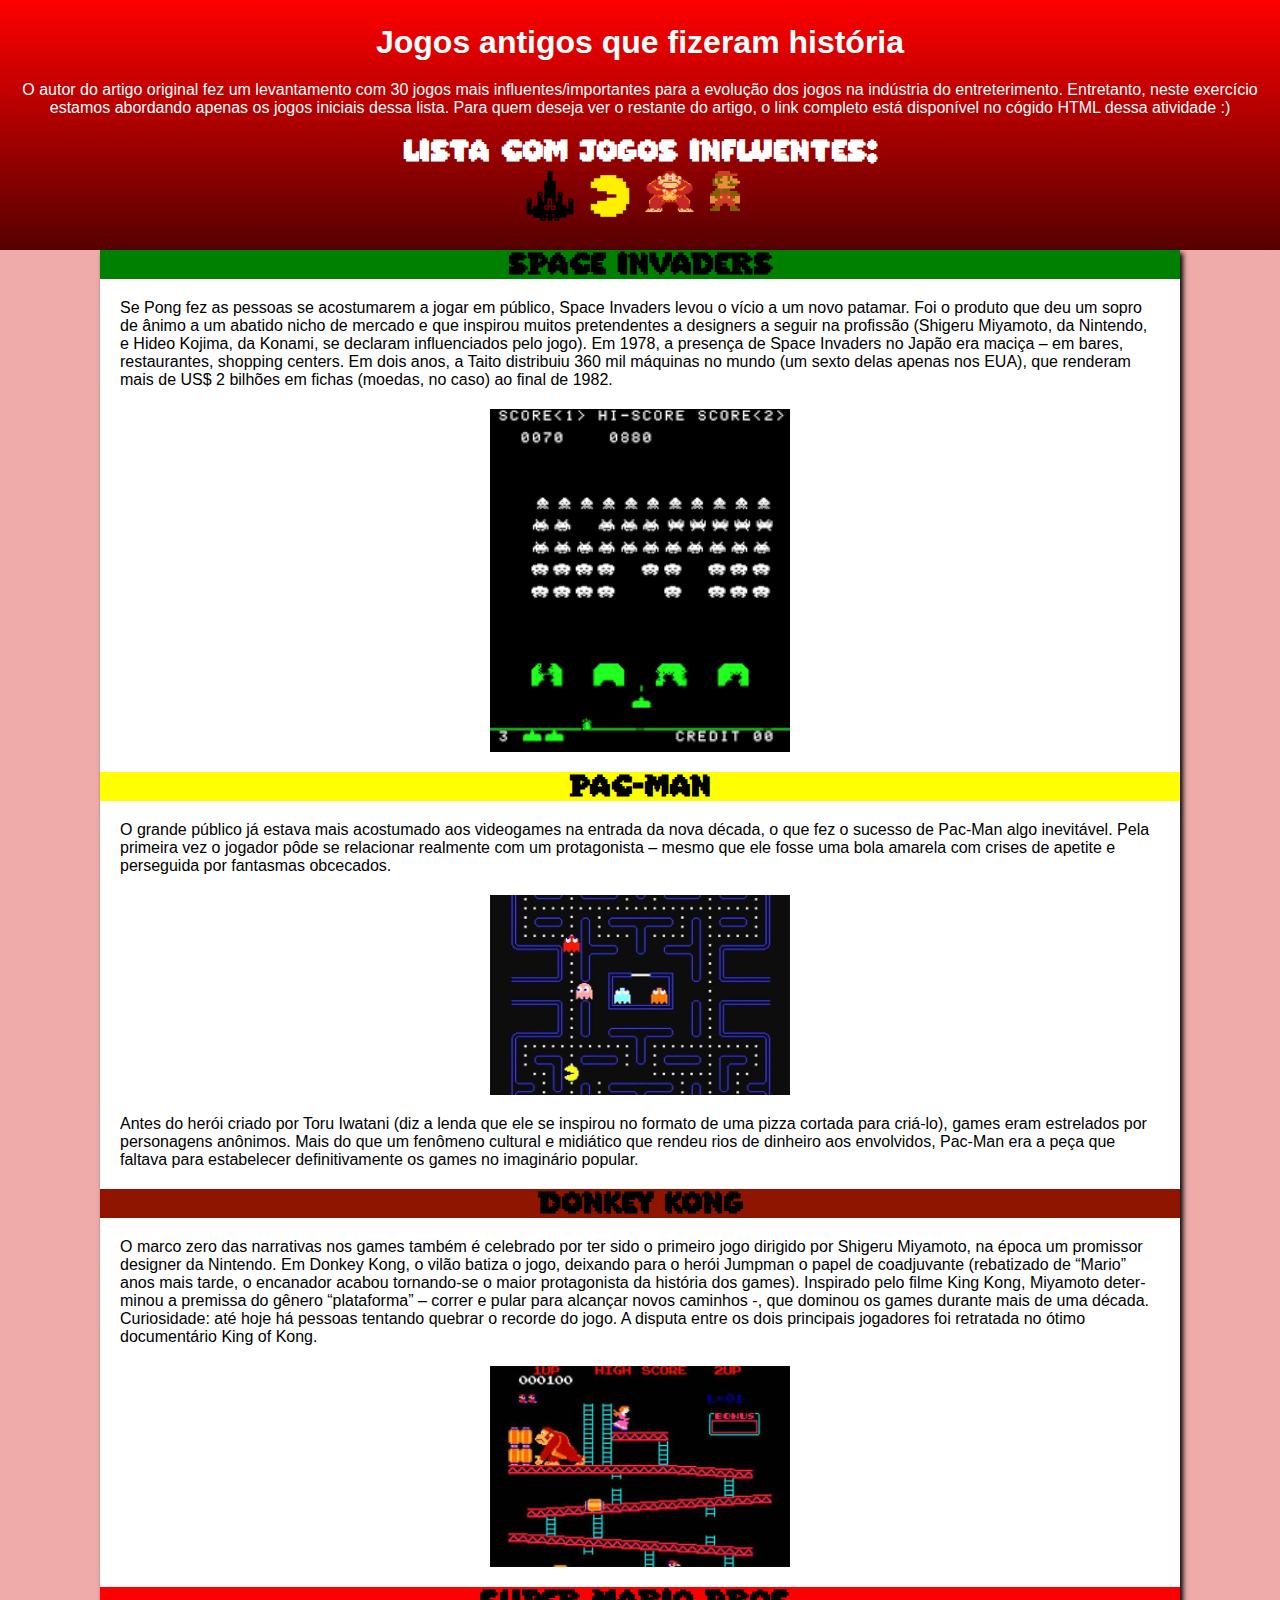
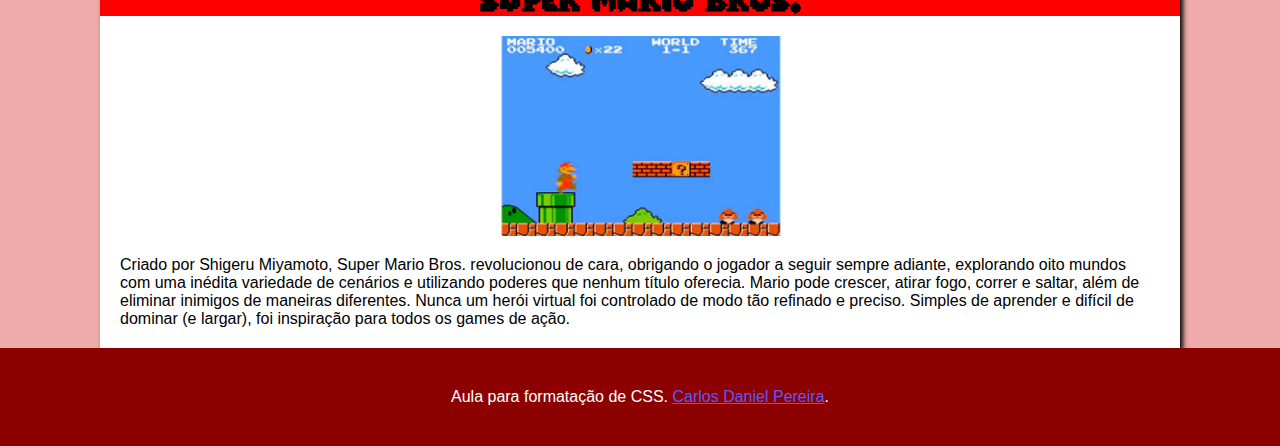
<file: index.html>
<!DOCTYPE html>
<html lang="pt-BR">
  <head>
    <meta charset="UTF-8" />
    <meta http-equiv="X-UA-Compatible" content="IE=edge" />
    <meta name="viewport" content="width=device-width, initial-scale=1.0" />
    <title>Exercicio CSS</title>

    <link rel="stylesheet" href="estilo.css" />
  </head>
  <!--Essa página foi criada utilizando como base de fonte o artigo do site: super.abril.com.br/tecnologia/os-30-games-mais-importantes-de-todos-os-tempos/ 
Autor: Pablo Miyazawa Atualizado em 27 mar 2020 
-->
  <body>
    <div id="intro-pag">
      <h1>Jogos antigos que fizeram história</h1>
      <p>
        O autor do artigo original fez um levantamento com 30 jogos mais
        influentes/importantes para a evolução dos jogos na indústria do
        entreterimento. Entretanto, neste exercício estamos abordando apenas os
        jogos iniciais dessa lista. Para quem deseja ver o restante do artigo, o
        link completo está disponível no cógido HTML dessa atividade :)
      </p>
      <h2>Lista com jogos influentes:</h2>
      <nav>
        <ul id="jogos">
          <a href="#space"><img class="img-link" src="img/nave.png" alt="Imagem da nave do Space Invaders" title="Space Invaders"></a>
          <a href="#pac"><img class="img-link" src="img/pac.png" alt="imagem do pacman" title="PacMan"></a>
          <a href="#dk"><img class="img-link" src="img/donkey.png" alt="Imagem do Donkey Kong" title="Donkey  Kong"></a>
          <a href="#mario"><img class="img-link" src="img/Super-Mario-Bros.png" alt="Imagem do Mario" title="Mario"></a>
        </ul>
      </nav>
    </div>
    <main>
      <div class="conteudo-padrao">
        <h2 id="space">Space Invaders</h2>
        <p> 
          Se Pong fez as pessoas se acostumarem a jogar em público, Space Invaders
          levou o vício a um novo patamar. Foi o produto que deu um sopro de ânimo
          a um abatido nicho de mercado e que inspirou muitos pretendentes a
          designers a seguir na profissão (Shigeru Miyamoto, da Nintendo, e Hideo
          Kojima, da Konami, se declaram influenciados pelo jogo). Em 1978, a
          presença de Space Invaders no Japão era maciça – em bares, restaurantes,
          shopping centers. Em dois anos, a Taito distribuiu 360 mil máquinas no
          mundo (um sexto delas apenas nos EUA), que renderam mais de US$ 2
          bilhões em fichas (moedas, no caso) ao final de 1982.
          <br>
          <img src="img/spaceinv.png" alt="imagem jogo space invader">
        </p>
      </div>
      <div class="conteudo-padrao">
        <h2 id="pac">Pac-Man</h2>
        <p>
          O grande público já estava mais acostumado aos videogames na entrada da
          nova década, o que fez o sucesso de Pac-Man algo inevitável. Pela
          primeira vez o jogador pôde se relacionar realmente com um protagonista
          – mesmo que ele fosse uma bola amarela com crises de apetite e
          perseguida por fantasmas obcecados.
        </p>
        <img src="img/pacman.jpg" alt="imagem jogo pacman" />
        <p>
          Antes do herói criado por Toru Iwatani (diz a lenda que ele se inspirou
          no formato de uma pizza cortada para criá-lo), games eram estrelados por
          personagens anônimos. Mais do que um fenômeno cultural e midiático que
          rendeu rios de dinheiro aos envolvidos, Pac-Man era a peça que faltava
          para estabelecer definitivamente os games no imaginário popular.
        </p>
      </div>
      <div class="conteudo-padrao">
        <h2 id="dk">Donkey Kong</h2>
        <p>
          O marco zero das narrativas nos games também é cele­brado por ter sido o
          primeiro jogo dirigido por Shigeru Miyamoto, na época um promissor
          designer da Nintendo. Em Donkey Kong, o vilão batiza o jogo, deixando
          para o herói Jumpman o papel de coadjuvante (rebatizado de “Mario” anos
          mais tarde, o encanador acabou tornando-se o maior protagonista da
          história dos games). Inspirado pelo filme King Kong, Miyamoto
          deter­minou a premissa do gênero “plataforma” – correr e pular para
          alcançar novos caminhos -, que dominou os games durante mais de uma
          década. Curiosidade: até hoje há pessoas tentando quebrar o recorde do
          jogo. A disputa entre os dois principais jogadores foi retratada no
          ótimo documentário King of Kong.
        </p>
        <img src="img/dk.jpg" alt="imagem jogo donkey kong">
      </div>
      <div class="conteudo-padrao">
        <h2 id="mario">Super Mario Bros.</h2>
        <img src="img/mario.jpg" alt="imagem jogo super mario">
        <p>
          Criado por Shigeru Miyamoto, Super Mario Bros. revolucionou de cara,
          obrigando o jogador a seguir sempre adiante, explorando oito mundos com
          uma inédita variedade de cenários e utilizando poderes que nenhum título
          oferecia. Mario pode crescer, atirar fogo, correr e saltar, além de
          eliminar inimigos de maneiras diferentes. Nunca um herói virtual foi
          controlado de modo tão refinado e preciso. Simples de aprender e difícil
          de dominar (e largar), foi inspiração para todos os games de ação.
        </p>
      </div>
    </main>


    <footer>Aula para formatação de CSS. <a href="carlos.html">Carlos Daniel Pereira</a>.</footer>
  </body>
</html>
</file>
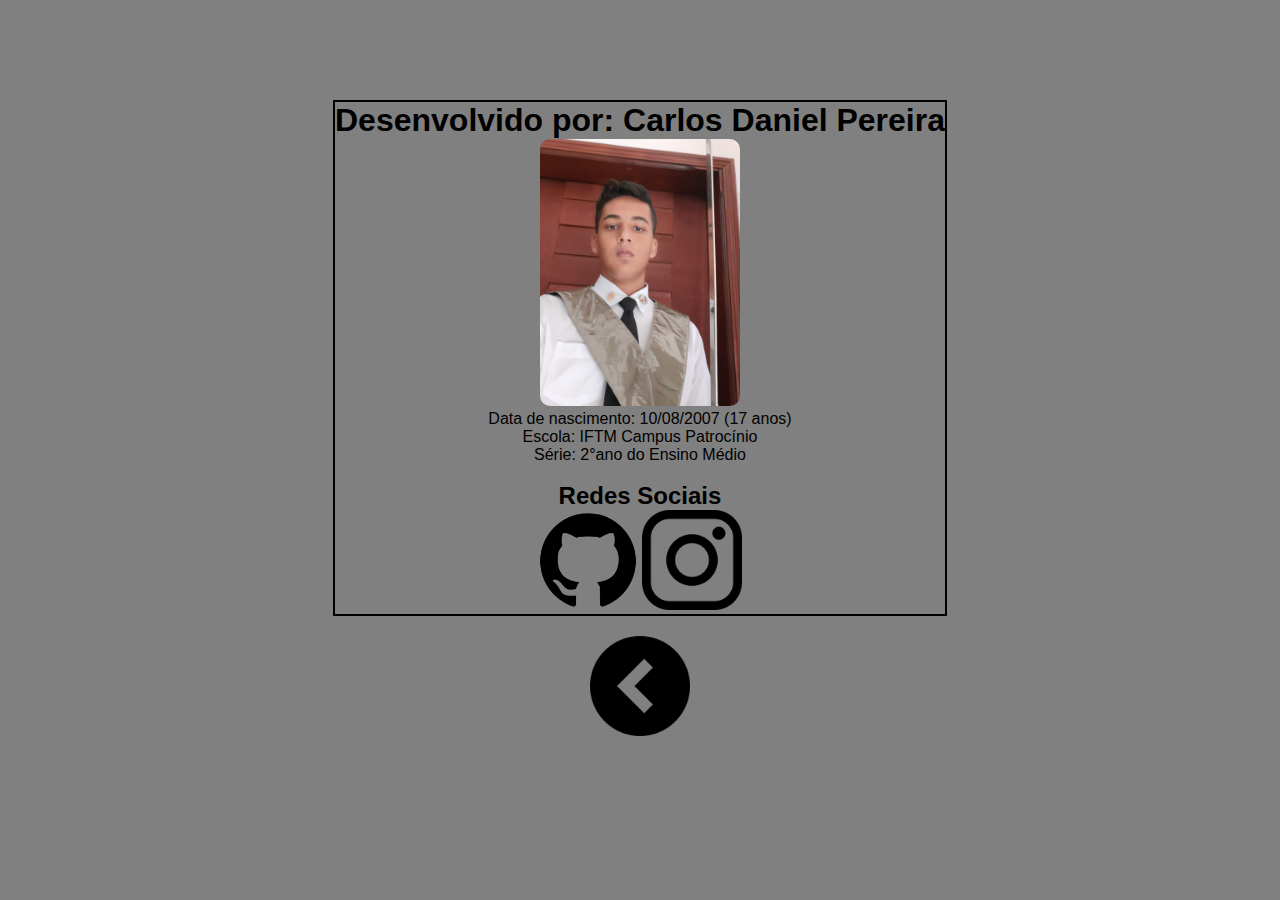
<file: carlos.html>
<!DOCTYPE html>
<html lang="pt-br">
<head>
    <meta charset="UTF-8">
    <meta name="viewport" content="width=device-width, initial-scale=1.0">
    <link rel="stylesheet" href="carlos.css">
    <title>Estudante</title>

</head>
<body>
    <div>
        <h1>
            Desenvolvido por: Carlos Daniel Pereira
        </h1>
    
    <img src="img/WhatsApp Image 2024-08-03 at 10.58.20.jpeg" alt="Carlos Daniel Pereira" title="Carlos Daniel Pereira">
    
    <p>Data de nascimento: 10/08/2007 (17 anos)</p>
    <p>Escola: IFTM Campus Patrocínio</p>
    <p>Série: 2°ano do Ensino Médio</p>
    <br>
    <h2>Redes Sociais</h2>
    <a href="https://github.com/CarlosDanielPereira" ><img class="redes" src="img/github.png" alt=""></a>
    <a href="https://www.instagram.com/carlos07639/"><img class="redes" src="img/insta.png" alt=""></a>
</div>
    <a id="seta" href="index.html"><img src="img/seta.png" alt="Voltar para a página principal" title="Voltar para a página principal" style="width: 100px;"></a>
</body>
</html>
</file>
<file: estilo.css>
*{
    margin: 0;
    padding: 0;
    box-sizing: border-box;
}
    @font-face{
        font-family: "pix";
        src: url("pixel.ttf") format(truetype);
        font-weight: normal;
        font-style: normal;
    }

    body{
        font-family: Arial, Helvetica, sans-serif;
        display: flex;
        justify-content: center;
        flex-direction: column;
        background-color: rgba(207, 2, 2, 0.336);
    }

    a{
        color: rgb(90, 90, 253);
    }

    #jogos{
        display: flex;
        justify-content: center;
    }

    .img-link{
        width: 50px;
        margin: 5px;
        
    }

    .img-link:hover{
        transform: scale(1.5);
        transition: 0.5s, all;
    }

    p{
        margin: 20px;
    }

    h2{
        font-family: 'pix';
        text-align: center;
    }

    #intro-pag{
        background-image: linear-gradient(to bottom, rgb(255, 0, 0), rgb(87, 0, 0));
        display: flex;
        justify-content: center;
        flex-direction: column;
        text-align: center;
        color: white;
        height: 250px;

    }

    h1{
        text-align: center;
    }

    img{
        width: 300px;
        display: block;
        margin: 20px auto;
    }   

    main{
        box-shadow: black 3px 3px 5px;
        margin: 0px 100px 0px 100px;
        background-color: rgb(255, 255, 255);
    }

    footer{
        background-color: rgb(141, 0, 0);
        height: auto;
        text-align: center;
        padding: 40px;
        color: white;
    }

    #space{
        background-color: green;
    }
    
    #pac{
        background-color: yellow;
    }

    #dk{
        background-color: rgb(143, 21, 0);
    }

    #mario{
        background-color: red;
    }
</file>
<file: carlos.css>
*{
    margin: 0;
    padding: 0;
    box-sizing: border-box;
}
    body{
        background-color: grey;
        font-family: Arial, Helvetica, sans-serif;
        display: flex;
        justify-content: center;
        flex-direction: column;
    }
    div{
        border: solid black 2px;
        text-align: center;
        margin: auto;
        margin-top: 100px;
    }
    img{
        width: 200px;
        margin: auto;
        border-radius: 10px;
    }
    .redes{
        width: 100px;
    }
    #seta{
        display: flex;
        justify-content: center;
        flex-direction: column;
        margin: 20px;
    }
</file>
